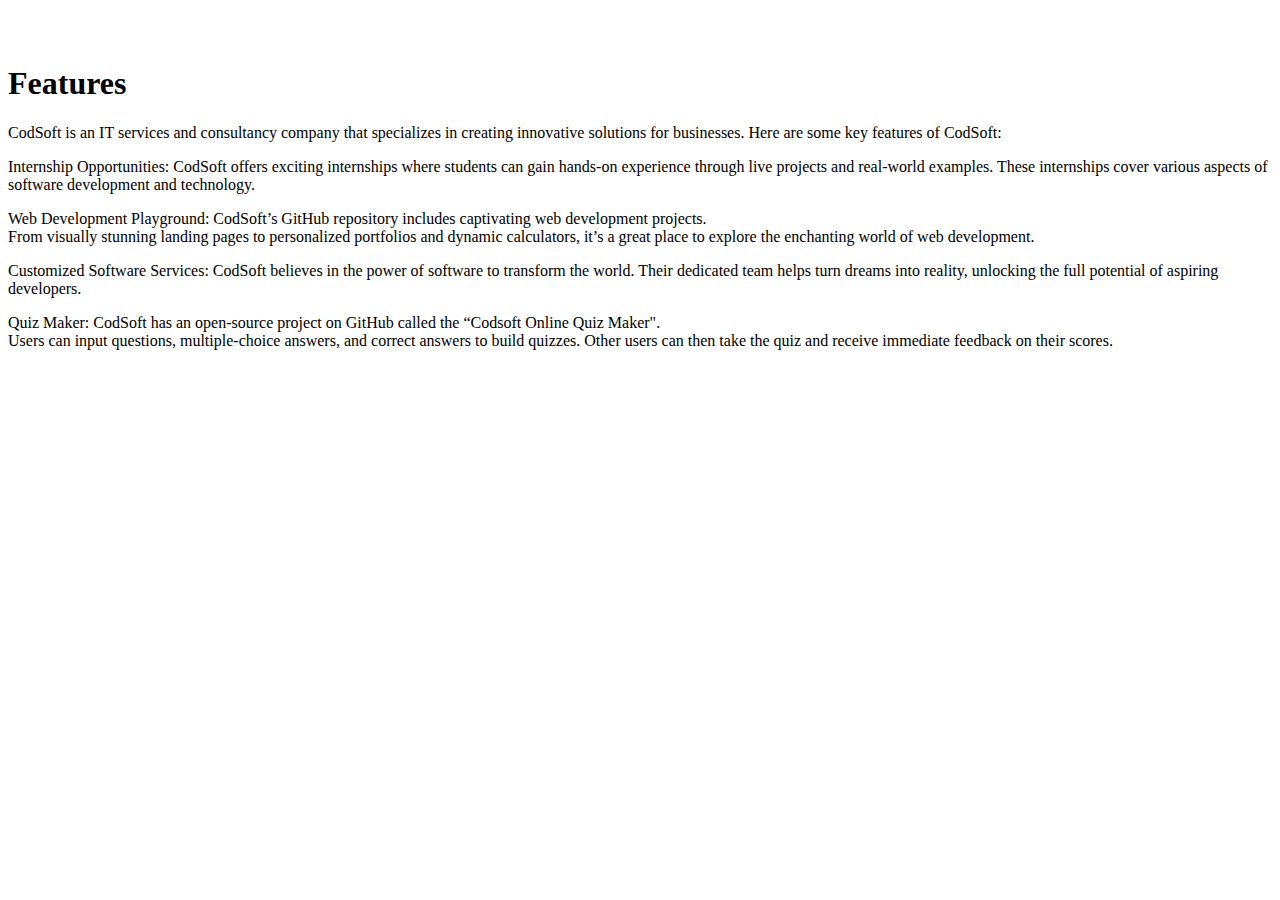
<file: features.html>
<!DOCTYPE html>
<html lang="en">
<head>
    <meta charset="UTF-8">
    <meta name="viewport" content="width=device-width, initial-scale=1.0">
    <title>Features</title><br><br>
    
</head>
<body>

    <h1>
        Features
    </h1>

    <p>
        CodSoft is an IT services and consultancy company that specializes in creating innovative solutions for businesses. Here are some key features of CodSoft:<br>
    </p>
    <p>
        Internship Opportunities: CodSoft offers exciting internships where students can gain hands-on experience through live projects and real-world examples. These internships cover various aspects of software development and technology.<br>
    </p>
    <p>
        Web Development Playground: CodSoft’s GitHub repository includes captivating web development projects. <br>
        From visually stunning landing pages to personalized portfolios and dynamic calculators, it’s a great place to explore the enchanting world of web development.<br>
    </p>
    <p>
        Customized Software Services: CodSoft believes in the power of software to transform the world. Their dedicated team helps turn dreams into reality, unlocking the full potential of aspiring developers.<br>  
    </p>
    <p>
        Quiz Maker: CodSoft has an open-source project on GitHub called the “Codsoft Online Quiz Maker".<br> Users can input questions, multiple-choice answers, and correct answers to build quizzes. Other users can then take the quiz and receive immediate feedback on their scores.
    </p>    
</body>
</html>
</file>
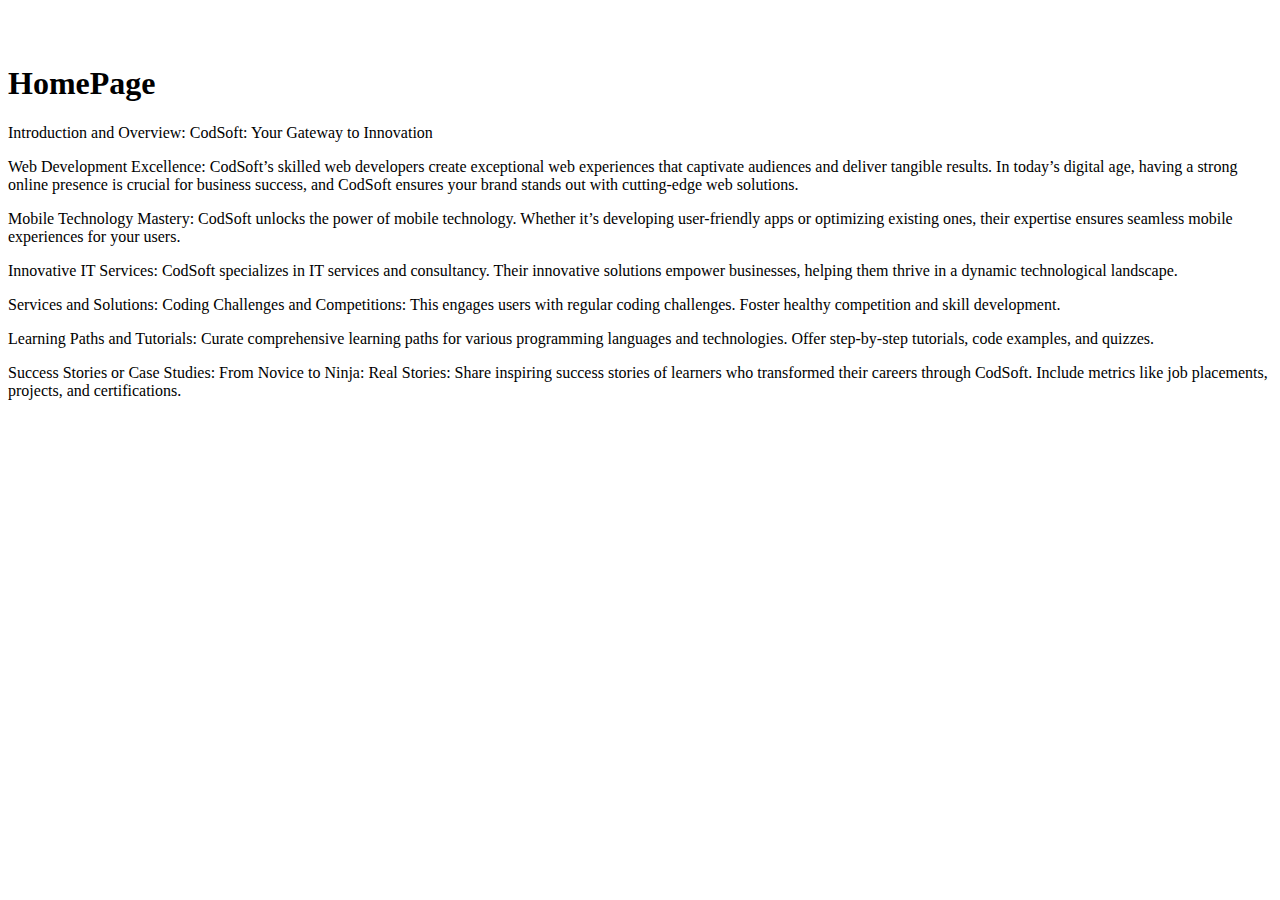
<file: home.html>
<!DOCTYPE html>
<html lang="en">
<head>
    <meta charset="UTF-8">
    <meta name="viewport" content="width=device-width, initial-scale=1.0">
    <title>Features</title><br><br>
    
</head>
<body>

    <h1>
       HomePage
    </h1>

    Introduction and Overview:
CodSoft: Your Gateway to Innovation
<p>
Web Development Excellence:
CodSoft’s skilled web developers create exceptional web experiences that captivate audiences and deliver tangible results. In today’s digital age, having a strong online presence is crucial for business success, and CodSoft ensures your brand stands out with cutting-edge web solutions.
</p>
<p>
Mobile Technology Mastery:
CodSoft unlocks the power of mobile technology. Whether it’s developing user-friendly apps or optimizing existing ones, their expertise ensures seamless mobile experiences for your users.
</p>
<p>
Innovative IT Services:
CodSoft specializes in IT services and consultancy. Their innovative solutions empower businesses, helping them thrive in a dynamic technological landscape.
</p>
<p>
Services and Solutions:
Coding Challenges and Competitions:
This engages users with regular coding challenges.
Foster healthy competition and skill development.
</p>
<p>
Learning Paths and Tutorials:
Curate comprehensive learning paths for various programming languages and technologies.
Offer step-by-step tutorials, code examples, and quizzes.
</p>
Success Stories or Case Studies:
From Novice to Ninja: Real Stories:
Share inspiring success stories of learners who transformed their careers through CodSoft.
Include metrics like job placements, projects, and certifications.
</body>
</html>
</file>
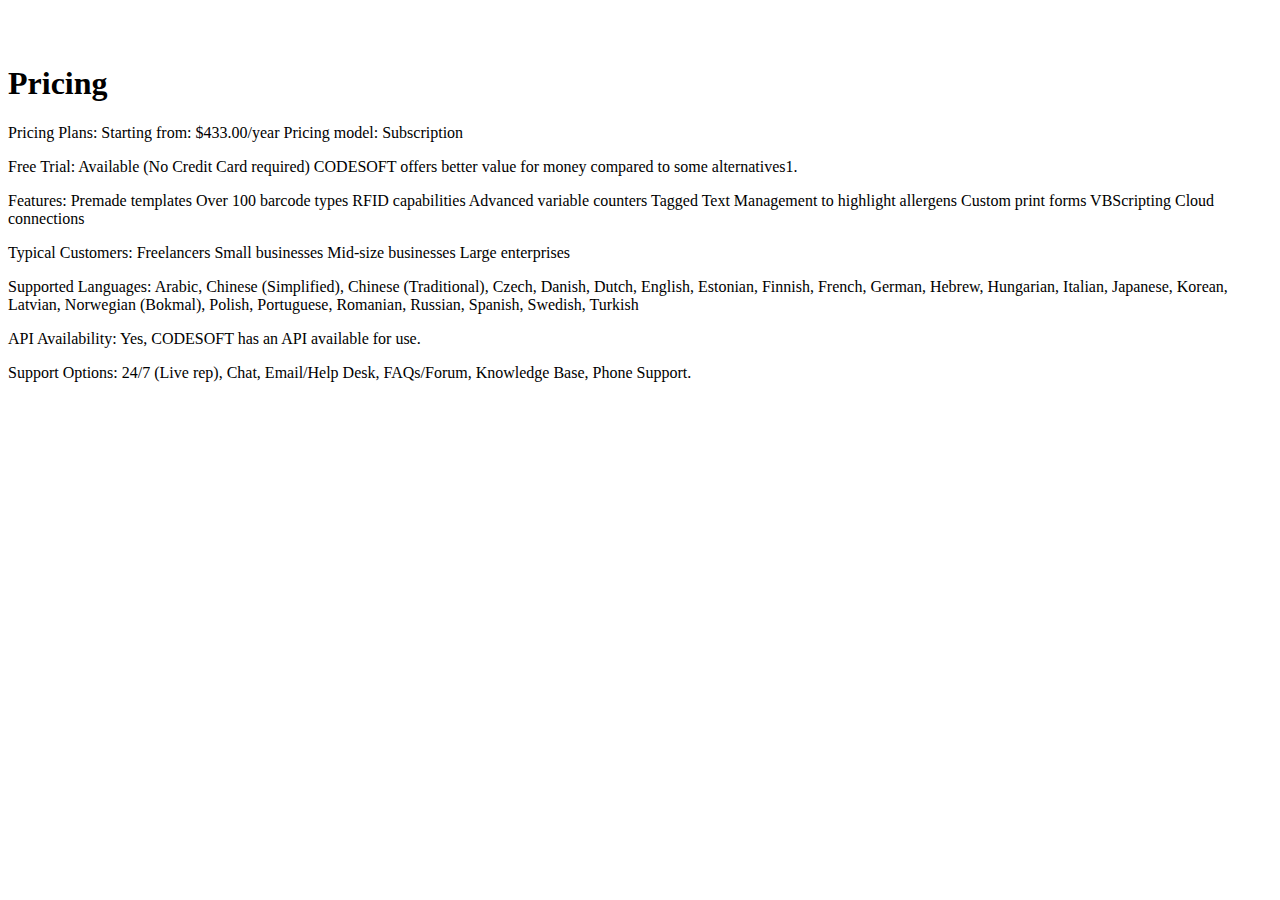
<file: pricing.html>
<!DOCTYPE html>
<html lang="en">
<head>
    <meta charset="UTF-8">
    <meta name="viewport" content="width=device-width, initial-scale=1.0">
    <title>OurPricing</title><br><br>  
<body>
    <h1>
        Pricing
    </h1>
    <p>
        Pricing Plans:
         Starting from: $433.00/year
         Pricing model: Subscription
    </p>
    <p>
        Free Trial: Available (No Credit Card required)
        CODESOFT offers better value for money compared to some alternatives1.
    </p>
    <p>
        Features:
         Premade templates
         Over 100 barcode types
         RFID capabilities
         Advanced variable counters
         Tagged Text Management to highlight allergens
         Custom print forms
         VBScripting
         Cloud connections
    </p>
    <p>     
        Typical Customers:
         Freelancers
         Small businesses
         Mid-size businesses
         Large enterprises
    </p>
    <p>     
        Supported Languages:
         Arabic, Chinese (Simplified), Chinese (Traditional), Czech, Danish, Dutch, English, Estonian, Finnish, French, German, Hebrew, Hungarian, Italian, Japanese, Korean, Latvian, Norwegian (Bokmal), Polish, Portuguese, Romanian, Russian, Spanish, Swedish, Turkish
    </p>
    <p>     
        API Availability:
         Yes, CODESOFT has an API available for use.
    </p>
    <p>
        Support Options:
         24/7 (Live rep), Chat, Email/Help Desk, FAQs/Forum, Knowledge Base, Phone Support.
    </p>     
    </body>
    </head>
</html>
</file>
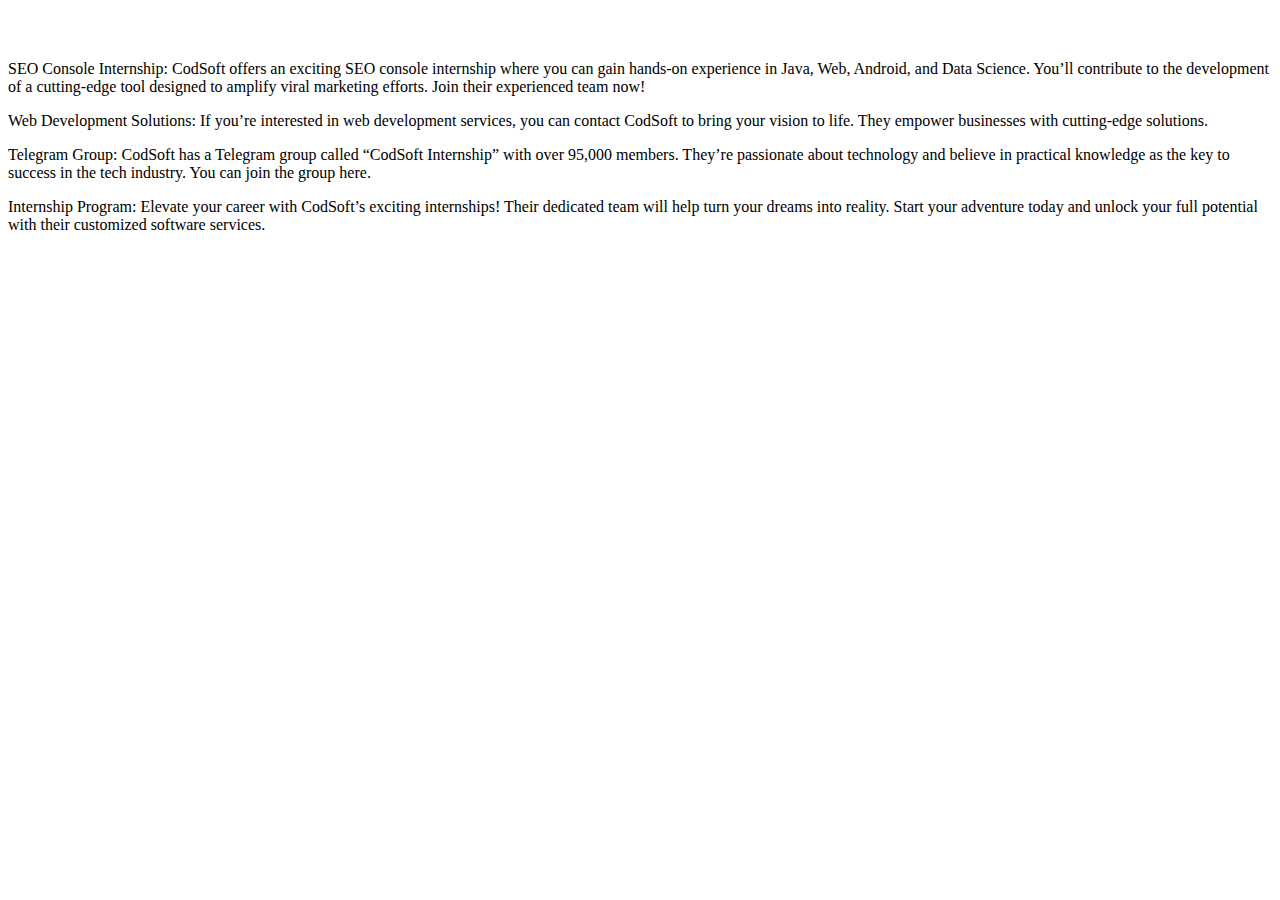
<file: Web Development/Task-2(Landing Page)/contact.html>
<!DOCTYPE html>
<html lang="en">
<head>
    <meta charset="UTF-8">
    <meta name="viewport" content="width=device-width, initial-scale=1.0">
    <title>ContactUs</title><br><br>
    <p>
        SEO Console Internship: CodSoft offers an exciting SEO console internship where you can gain hands-on experience in Java, Web, Android, and Data Science. You’ll contribute to the development of a cutting-edge tool designed to amplify viral marketing efforts. Join their experienced team now!
    </p>
    <p>    
        Web Development Solutions: If you’re interested in web development services, you can contact CodSoft to bring your vision to life. They empower businesses with cutting-edge solutions.
    </p>
    <p>
        Telegram Group: CodSoft has a Telegram group called “CodSoft Internship” with over 95,000 members. They’re passionate about technology and believe in practical knowledge as the key to success in the tech industry. You can join the group here.
    </p>
    <p>
        Internship Program: Elevate your career with CodSoft’s exciting internships! Their dedicated team will help turn your dreams into reality. Start your adventure today and unlock your full potential with their customized software services.
    </p>
</head>
<body>
    
</body>
</html>
</file>
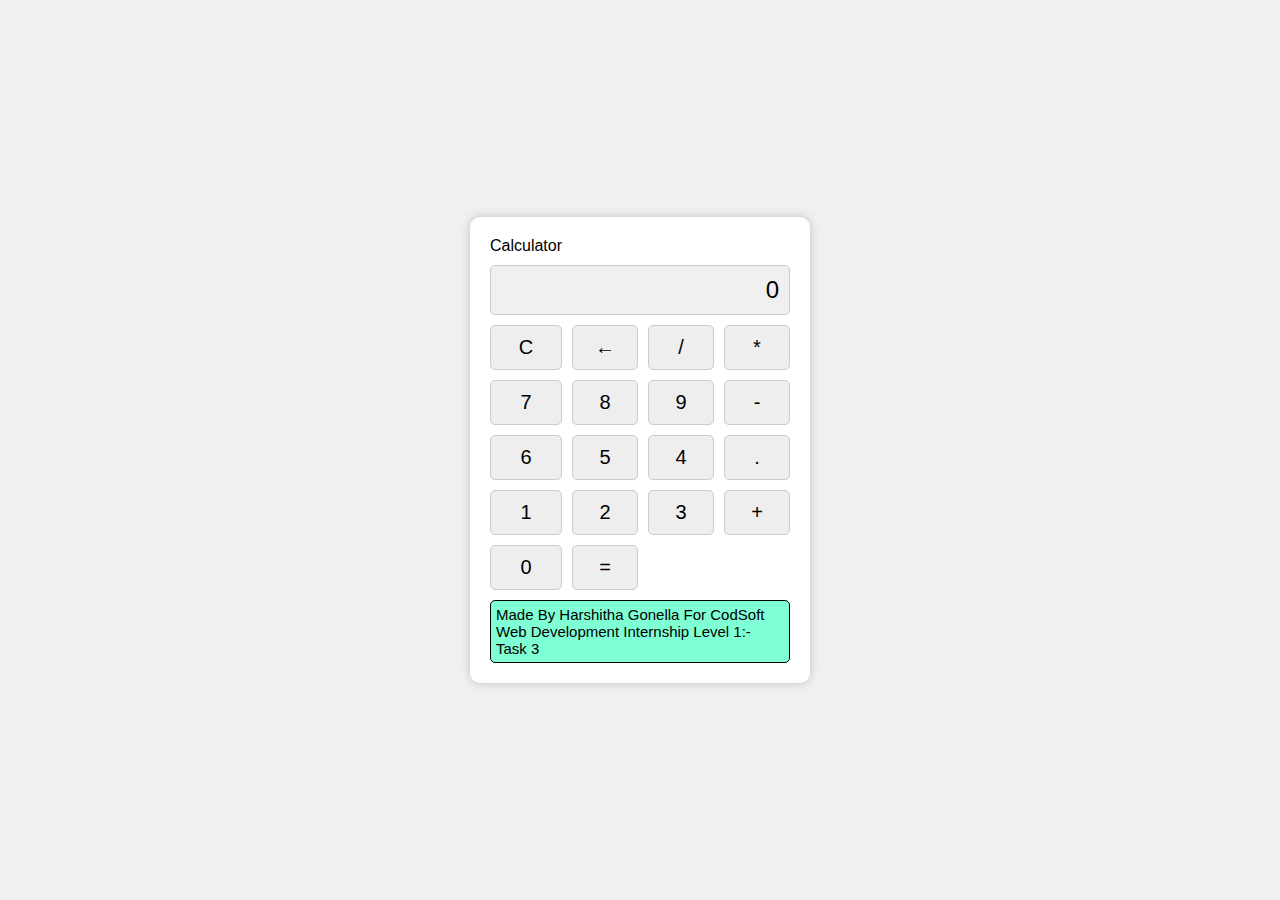
<file: Web Development/Task-3(Calculator)/indx.html>
<!DOCTYPE html>
<html lang="en">
  <head>
    <meta charset="UTF-8" />
    <meta name="viewport" content="width=device-width, initial-scale=1.0" />
    <link rel="stylesheet" href="style.css" />
    <title>Basic Calculator</title>
  </head>
  <body>
    <div class="calculator">
      <div class="boxer" id="boxer">Calculator</div>
      <div class="display" id="display">0</div>
      <button class="btn" id="clear">C</button>
      <button class="btn" id="backspace">←</button>
      <button class="btn" id="divide">/</button>
      <button class="btn" id="multiply">*</button>
      <button class="btn" id="7">7</button>
      <button class="btn" id="8">8</button>
      <button class="btn" id="9">9</button>
      <button class="btn" id="subtract">-</button>
      <button class="btn" id="6">6</button>
      <button class="btn" id="5">5</button>
      <button class="btn" id="4">4</button>
      <button class="btn" id="decimal">.</button>
      <button class="btn" id="1">1</button>
      <button class="btn" id="2">2</button>
      <button class="btn" id="3">3</button>
      <button class="btn" id="add">+</button>
      <button class="btn" id="0">0</button>
      <button class="btn" id="equals">=</button>
      <div class="display2" id="display2">
        Made By Harshitha Gonella For CodSoft Web Development Internship Level 1:-
        Task 3
      </div>
    </div>
    <script src="script.js"></script>
  
  </body>
</html>
</file>
<file: Web Development/Task-3(Calculator)/style.css>
body {
  display: flex;
  justify-content: center;
  align-items: center;
  height: 100vh;
  margin: 0;
  background-color: #f0f0f0;
  font-family: Arial, sans-serif;
}

.calculator {
  display: grid;
  grid-template-columns: repeat(4, 1fr);
  grid-gap: 10px;
  max-width: 300px;
  padding: 20px;
  background-color: #fff;
  border-radius: 10px;
  box-shadow: 0 0 10px rgba(0, 0, 0, 0.2);
}

.display {
  grid-column: 1 / -1;
  text-align: right;
  padding: 10px;
  font-size: 24px;
  background-color: #f0f0f0;
  border: 1px solid #ccc;
  border-radius: 5px;
}

.display2 {
  grid-column: 1 / -1;
  text-align: left;
  padding: 5px;
  font-size: 15px;
  background-color: aquamarine;
  border: 1px solid black;
  border-radius: 5px;
}

.btn {
  padding: 10px;
  font-size: 20px;
  text-align: center;
  background-color: #eee;
  border: 1px solid #ccc;
  border-radius: 5px;
  cursor: pointer;
  transition: background-color 0.3s;
}

.btn:hover {
  background-color: #ddd;
}

.about {
  text-align: center;
}
</file>
